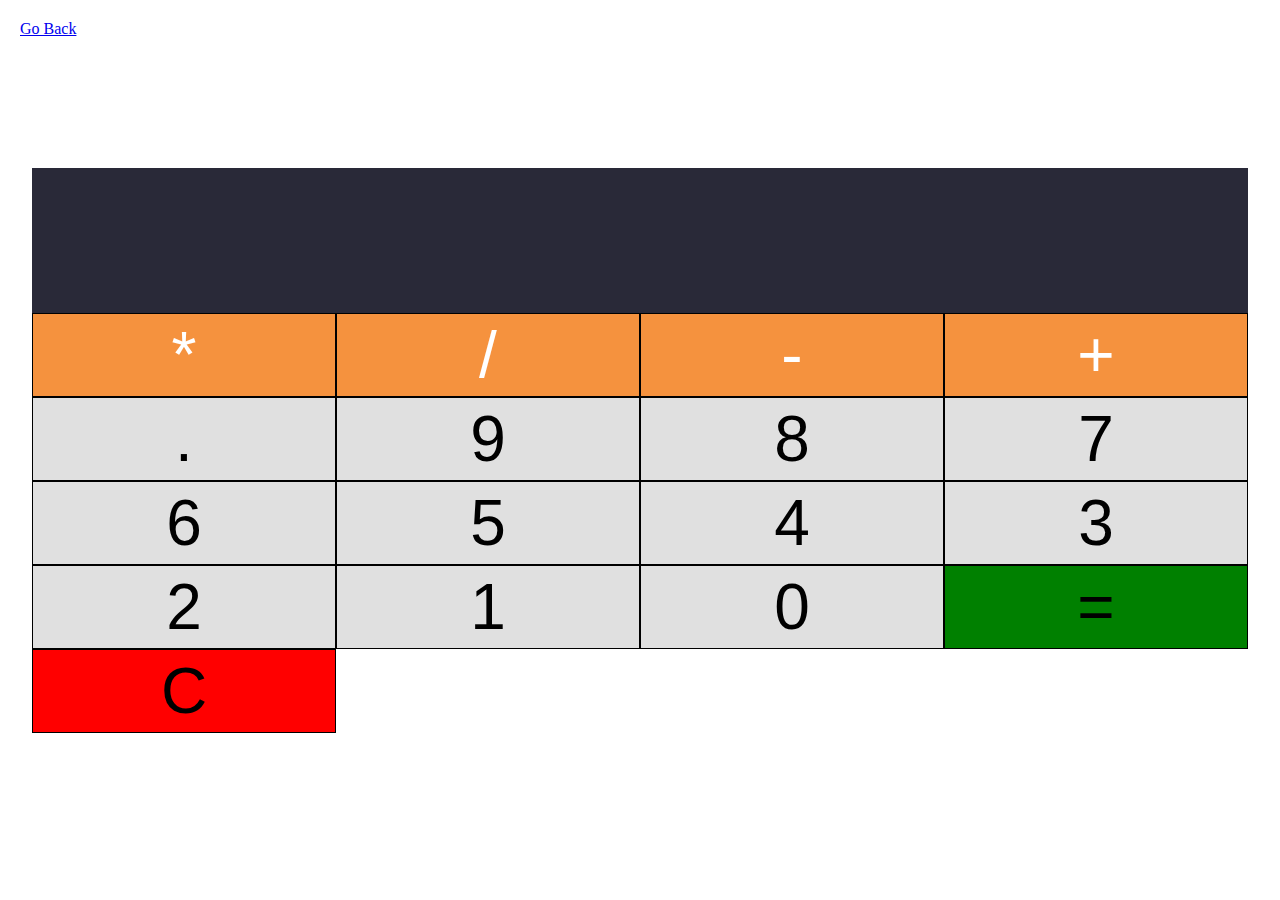
<file: calculator/index.html>
<!DOCTYPE html>
<html lang="en">
    <head>
        <meta charset="UTF-8">
        <title>JaveScript Playground</title>
        <link rel="stylesheet" href="main.css">
    </head>

    <body>
        <section class="calculator">
            <form>
                <input type="text" name="" id="" class="screen">
            </form>
        
       

        <div class="buttons">
            <!--yellow-->
            <button type="button" class="btn btn-yellow" data-num="*">*</button>
            <button type="button" class="btn btn-yellow" data-num="/">/</button>
            <button type="button" class="btn btn-yellow" data-num="-">-</button>
            <button type="button" class="btn btn-yellow" data-num="+">+</button>
            <!--grey-->
            <button type="button" class="btn btn-grey" data-num=".">.</button>
            <button type="button" class="btn btn-grey" data-num="9">9</button>
            <button type="button" class="btn btn-grey" data-num="8">8</button>
            <button type="button" class="btn btn-grey" data-num="7">7</button>
            <button type="button" class="btn btn-grey" data-num="6">6</button>
            <button type="button" class="btn btn-grey" data-num="5">5</button>
            <button type="button" class="btn btn-grey" data-num="4">4</button>
            <button type="button" class="btn btn-grey" data-num="3">3</button>
            <button type="button" class="btn btn-grey" data-num="2">2</button>
            <button type="button" class="btn btn-grey" data-num="1">1</button>
            <button type="button" class="btn btn-grey" data-num="0">0</button>
            <button type="button" class="btn-equal btn-grey">=</button>
            <button type="button" class="btn-clear btn-grey">C</button>
        </div>
    </section>
        <a href="javascript:history.back()" class="backBtn">Go Back</a>
       
       <script src="script.js"></script>
    </body>
    
    
        
    
</html>
</file>
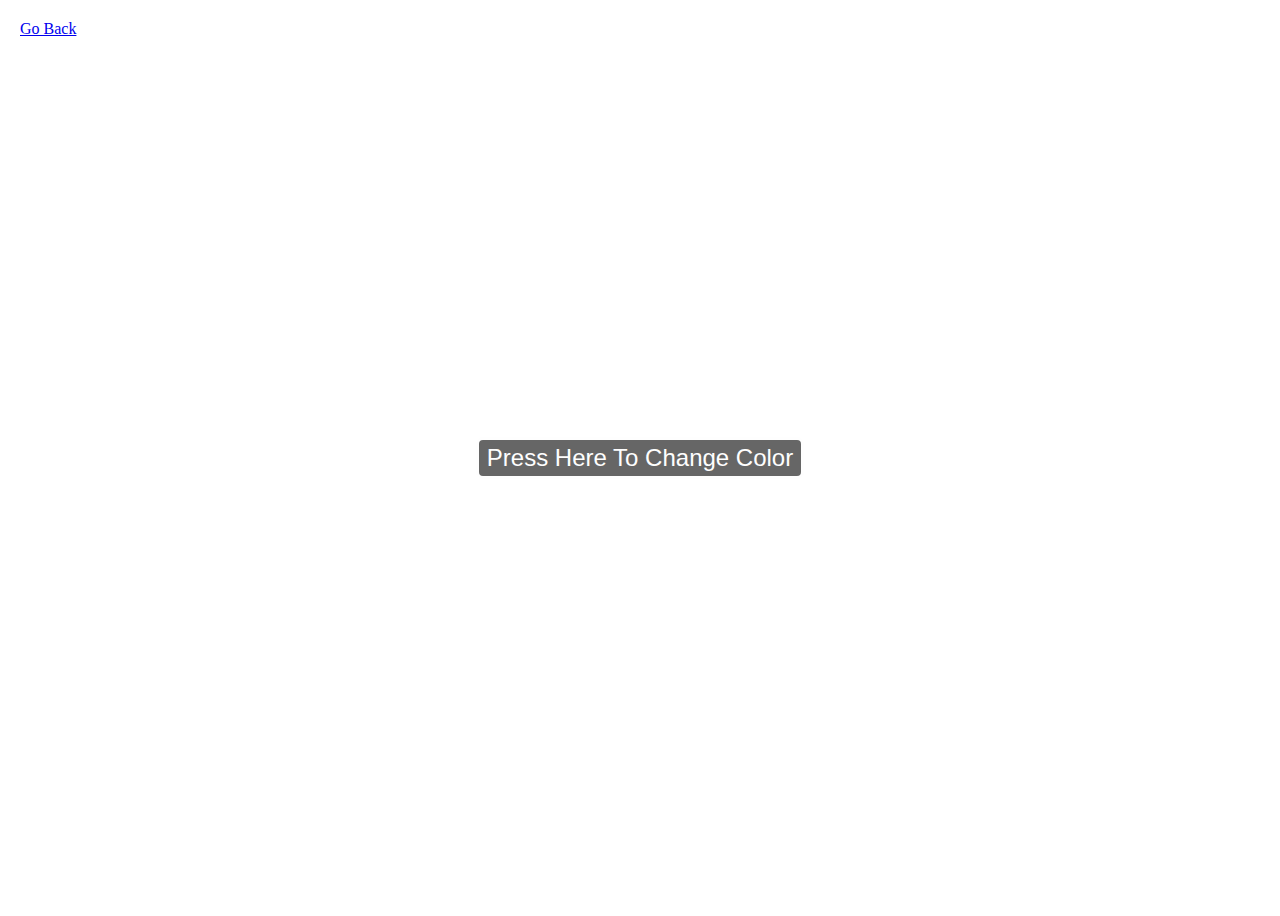
<file: changeBgColor/index.html>
<!DOCTYPE html>
<html lang="en">
    <head>
        <meta charset="UTF-8">
        <title>JaveScript Playground</title>
        <link rel="stylesheet" href="main.css">
    </head>

    <body>
        <a href="javascript:history.back()" class="backBtn">Go Back</a>
       <button type="button" class="colorBtn">Press here to change color</button>
    </body>
    
    <script src="script.js"></script>
        
    
</html>
</file>
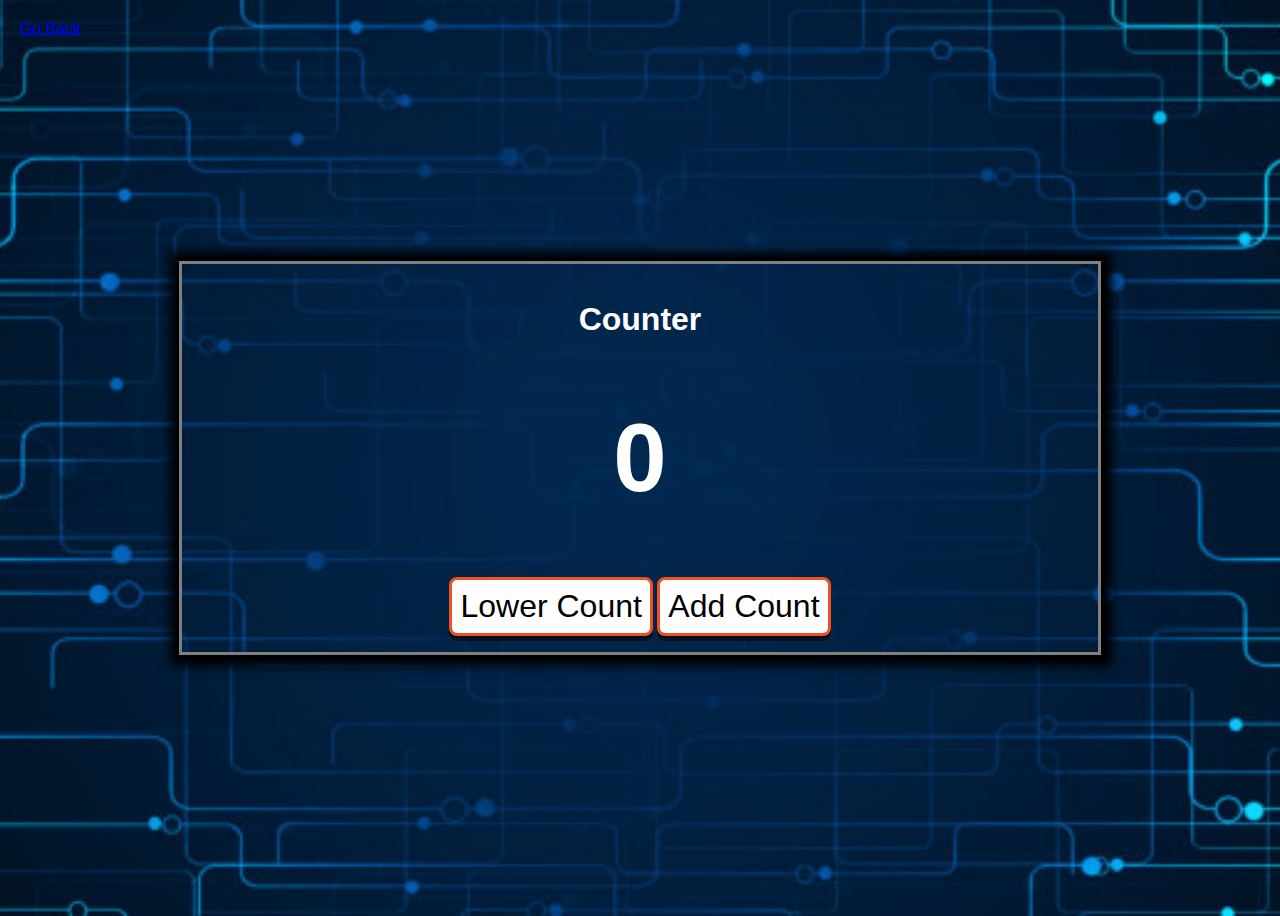
<file: counter/index.html>
<!DOCTYPE html>
<html lang="en">
    <head>
        <meta charset="UTF-8">
        <title>JaveScript Playground</title>
        <link rel="stylesheet" href="main.css">
    </head>

    <body>
        <div class="counter-box">
            <h1>counter</h1>
            <h1 class="counter">0</h1>
            <div id="btns">
                <button type="button" class="btn" id="lowerCountBtn">Lower Count</button>
                <button type="button" class="btn" id="addCountBtn">Add Count</button>
            </div>
        </div>
        <a href="javascript:history.back()" class="backBtn">Go Back</a>
    </body>
    
    <script src="script.js"></script>
        
    
</html>
</file>
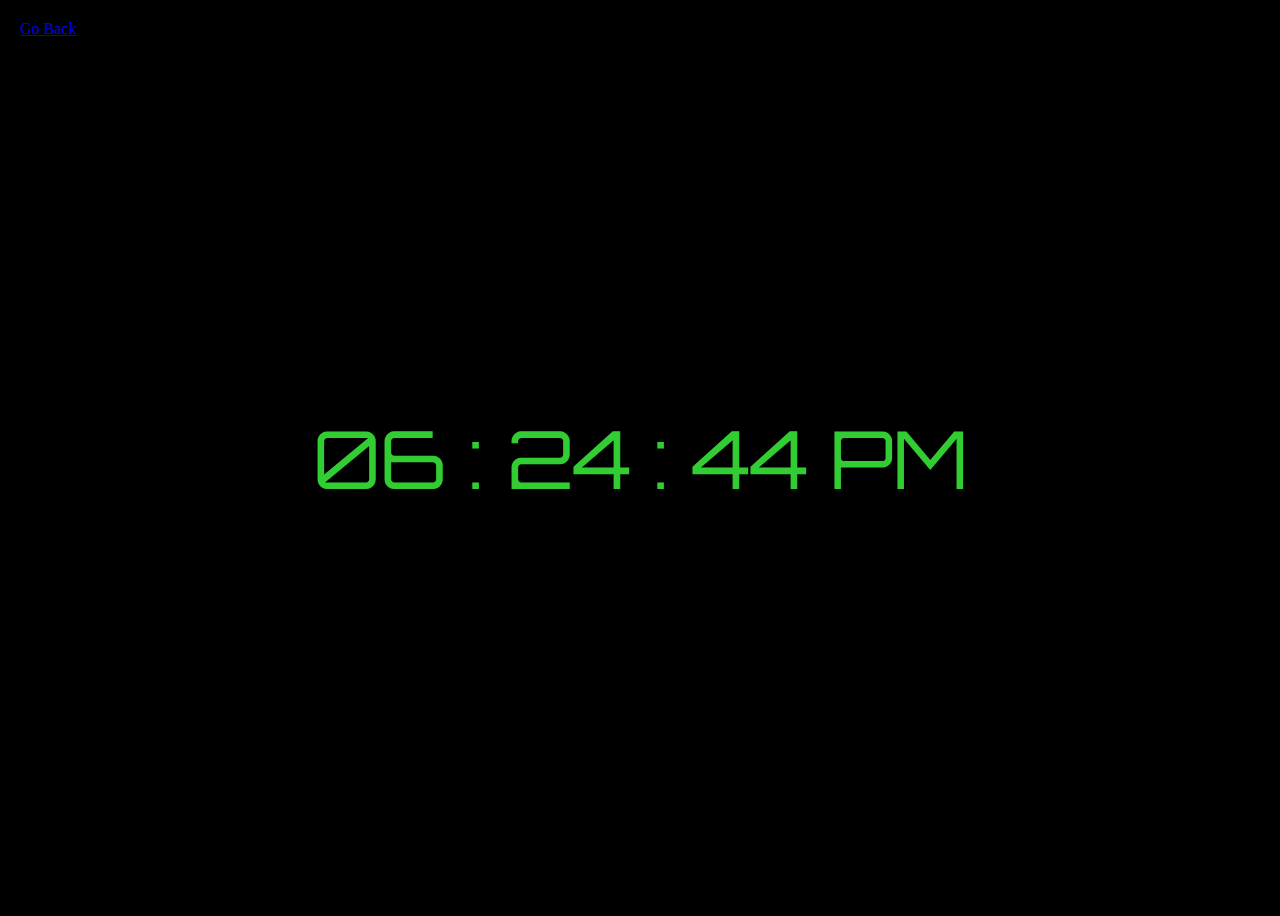
<file: digitalClock/index.html>
<!DOCTYPE html>
<html lang="en">
    <head>
        <meta charset="UTF-8">
        <title>JaveScript Playground</title>
        <link rel="stylesheet" href="main.css">
    </head>

    <body>
        <div id="clock"></div>
        <a href="javascript:history.back()" class="backBtn">Go Back</a>
       <script src="script.js"></script>
       <link href="https://fonts.googleapis.com/css2?family=Orbitron:wght@500&display=swap" rel="stylesheet">
    </body>
    
    
        
    
</html>
</file>
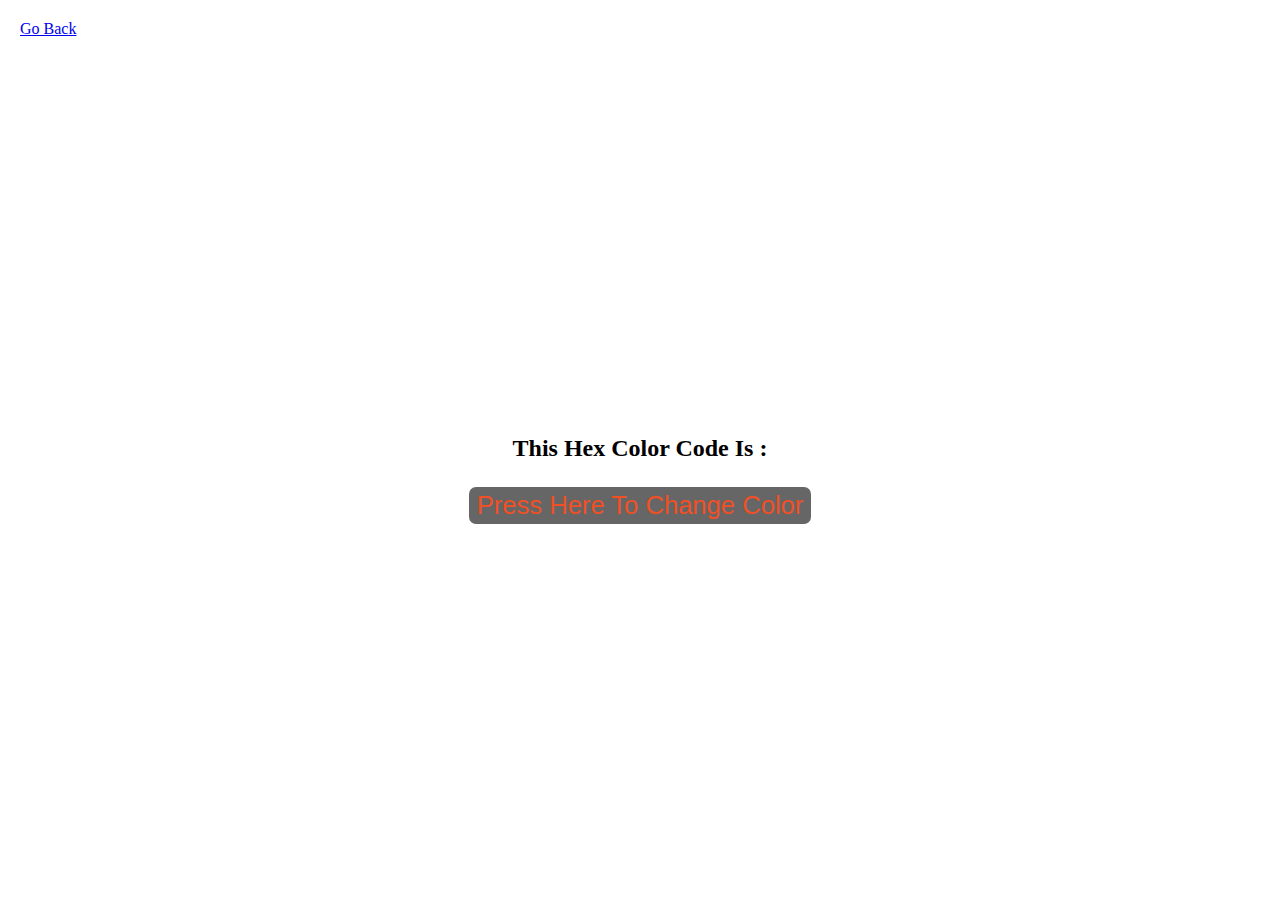
<file: hexColor/index.html>
<!DOCTYPE html>
<html lang="en">
    <head>
        <meta charset="UTF-8">
        <title>Hex Color</title>
        <link rel="stylesheet" href="main.css">
    </head>

    <body>
        <div class="container">
            <h2 class="hexColor">This hex color code is : <span class="hex"></span></h2>
            <button type="button" class="hexBtn">Press here to change color</button>
        </div>
        <a href="javascript:history.back()" class="backBtn">Go Back</a>
       
    </body>
    
    <script src="script.js"></script>
        
    
</html>
</file>
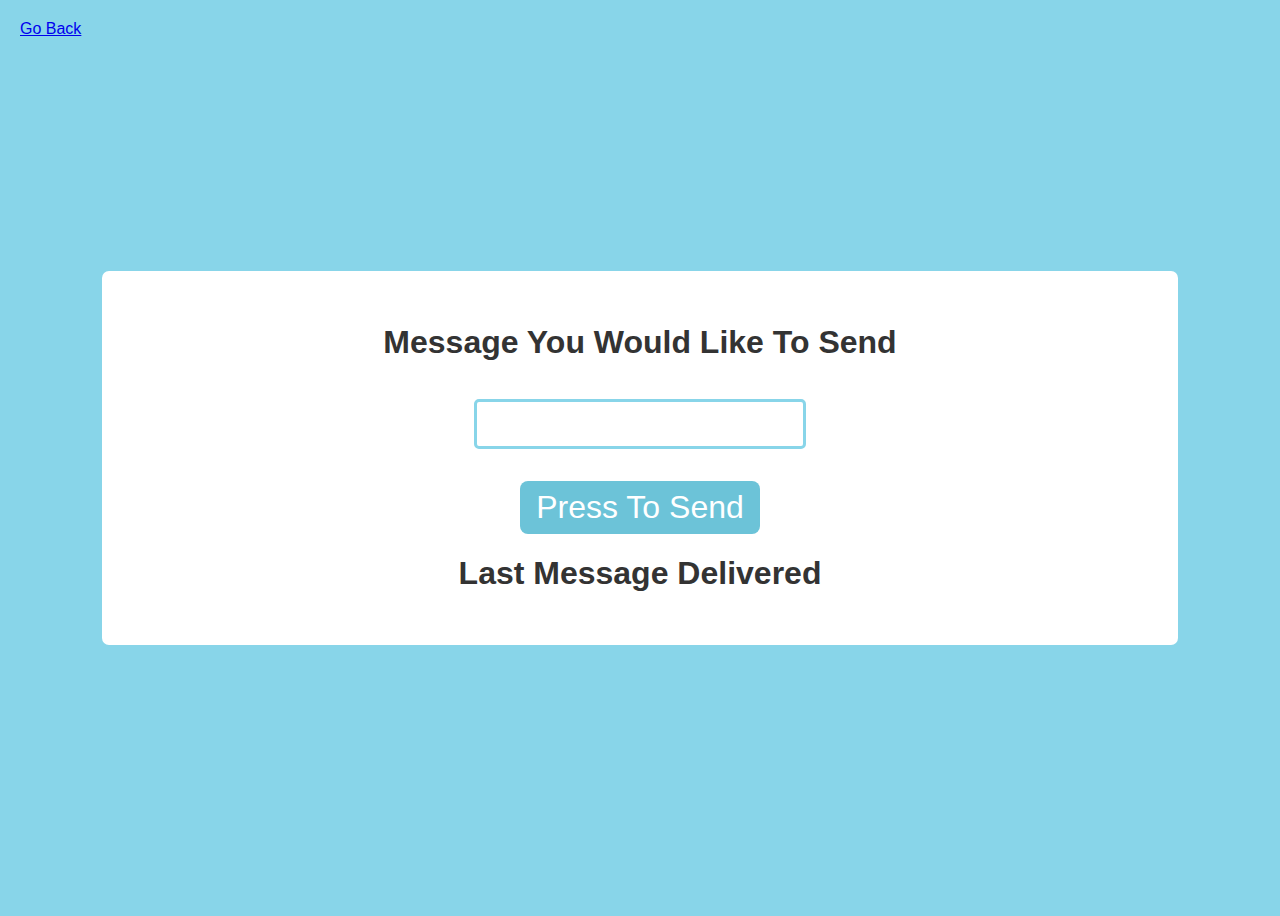
<file: passTheMessage/index.html>
<!DOCTYPE html>
<html lang="en">
    <head>
        <meta charset="UTF-8">
        <title>Pass The Message</title>
        <link rel="stylesheet" href="main.css">
    </head>

    <body>
        <div class="container">
            <h1>message you would like to send</h1>
            <input type="text" name="messageIn" id="messageIn">
            <button type="button" id="sendBtn">press to send</button>
            <h1>last message delivered</h1>
            <h1 id="messageOut"></h1>
        </div>

        <a href="javascript:history.back()" class="backBtn">Go Back</a>
       
       <script src="script.js"></script>
    </body>
    
    
        
    
</html>
</file>
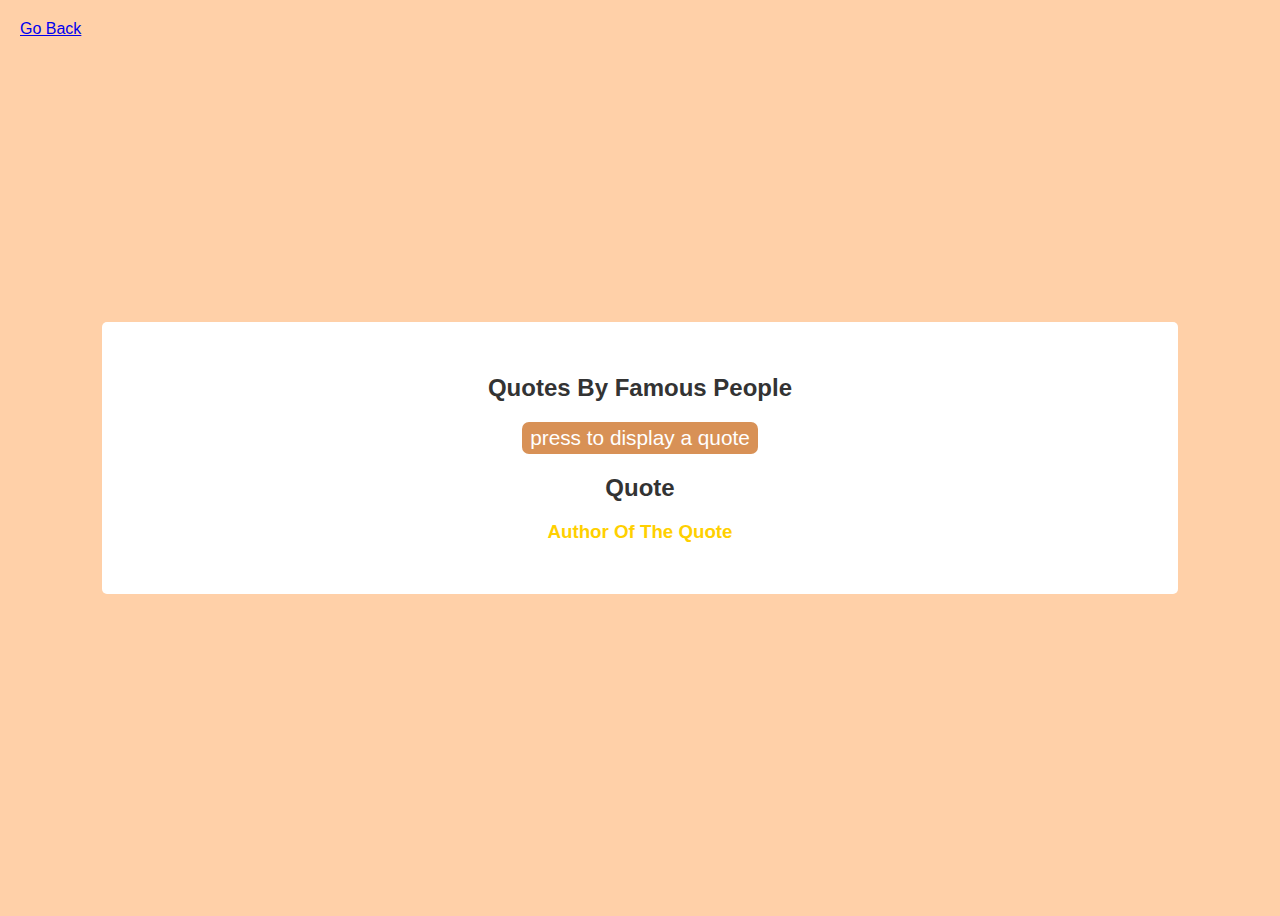
<file: quotes/index.html>
<!DOCTYPE html>
<html lang="en">
    <head>
        <meta charset="UTF-8">
        <title>Quotes</title>
        <link rel="stylesheet" href="main.css">
    </head>

    <body>
        <div class="container">
            <h2>quotes by famous people</h2>
            <button type="button" id="quoteBtn">press to display a quote</button>
            <blockquote>
               <h2 id="quote">quote</h2>
            </blockquote>
            <h3 id="quoteAuthor">author of the quote</h3>
        </div>
        <a href="javascript:history.back()" class="backBtn">Go Back</a>

        <script src="script.js"></script>
    </body>
    
    
        
    
</html>
</file>
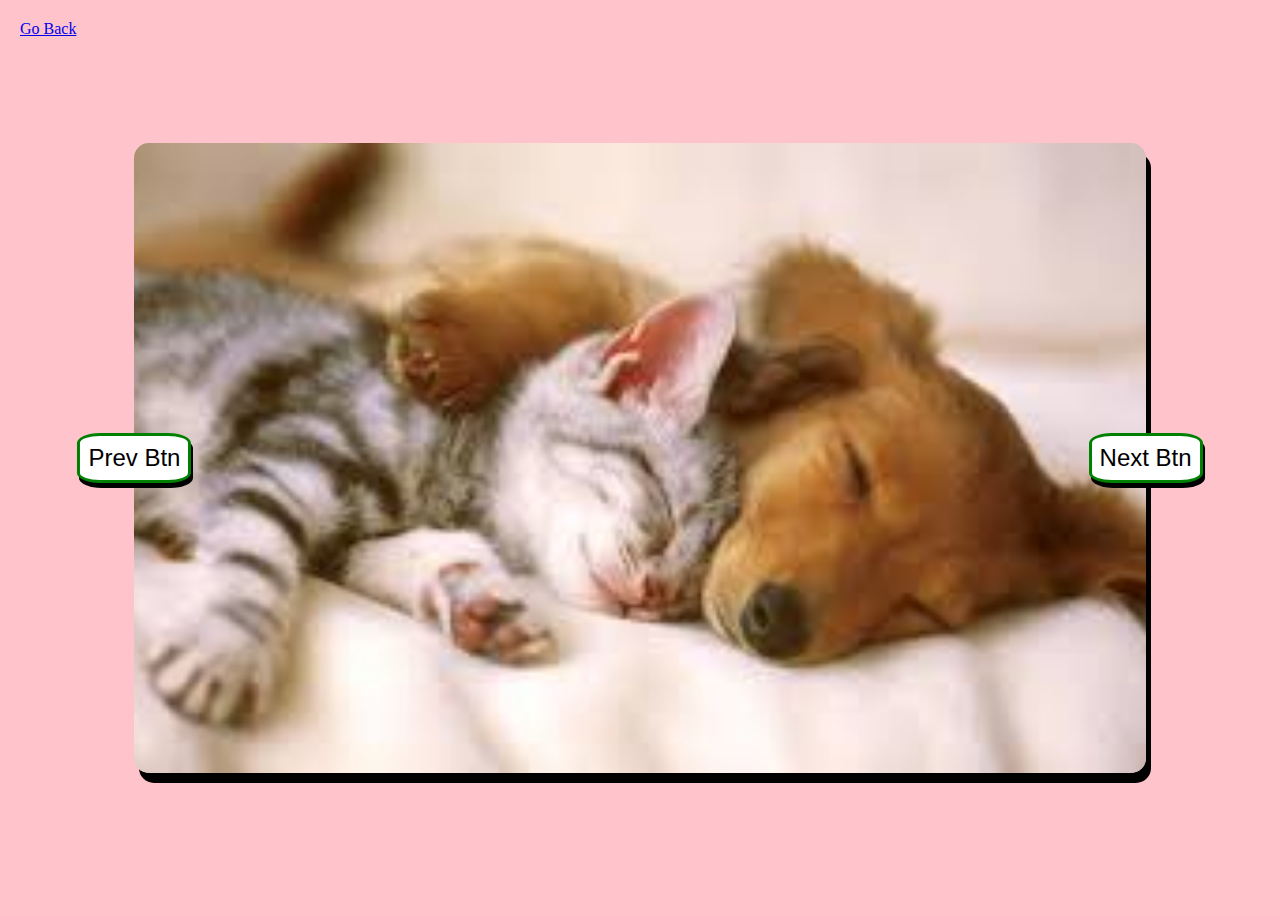
<file: slider/index.html>
<!DOCTYPE html>
<html lang="en">
    <head>
        <meta charset="UTF-8">
        <title>Slider</title>
        <link rel="stylesheet" href="main.css">
    </head>

    <body>
        <div class="images">
            <button type="button" class="btn prevBtn">Prev Btn</button>
            <button type="button" class="btn nextBtn">Next Btn</button>
        </div>
        <a href="javascript:history.back()" class="backBtn">Go Back</a>
       <script src="script.js"></script>
    </body>
    
    
        
    
</html>
</file>
<file: calculator/main.css>
*{
    margin: 0;
    padding: 0;
    box-sizing: border-box;
}
body{
    min-height: 100vh;
    display: flex;
    justify-content: center;
    align-items: center;

}
.backBtn{
    position: absolute;
    top: 20px;
    left: 20px;
}
.calculator{
    flex: 0 0 95%;
}
.screen{
    width: 100%;
    font-size: 7rem;
    padding: 0.5rem;
    background: rgb(41,41,56);
    color: white;
    border: none;
}
.buttons{
    display: flex;
    flex-wrap: wrap;
    transition: all 0.5s linear;
}
button{
    flex: 0 0 25%;
    border:1px solid black;
    padding: 0.25rem 0;
    transition: all 2s ease;
}
button:hover{
    background: blue;
}
.btn-yellow{
    background: rgb(245,146,62);
    color: white;
}
.btn-grey{
    background: rgb(224,224,224);
    
}
.btn,.btn-equal,.btn-clear{
    font-size: 4rem;
}
.btn-equal{
    background: green;
}
.btn-clear{
    background: red;
}
</file>
<file: changeBgColor/main.css>
body{
    min-height: 100vh;
    display: flex;
    justify-content: center;
    align-items: center;

}
.backBtn{
    position: absolute;
    top: 20px;
    left: 20px;
}
.colorBtn{
    padding: 0.25rem 0.5rem;
    border: 3px solid #fefefe;
    border-radius: 7px;
    color: #fefefe;
    background: rgba(0,0,0,0.6);
    font-size: 1.5rem;
    text-transform: capitalize;
    cursor: pointer;
    outline: none;
}
.colorBtn:hover{
    background: rgb(0,0,0);
}
</file>
<file: counter/main.css>
body{
    min-height: 100vh;
    display: flex;
    justify-content: center;
    align-items: center;
    background: url('img/tech.jpeg');
    background-position: center;
    background-size: cover;
    background-repeat: no-repeat;
    color:white;
    font-family: Arial, Helvetica, sans-serif;
    text-transform: capitalize;
}
.backBtn{
    position: absolute;
    top: 20px;
    left: 20px;
}
.counter-box{
    flex:0 0 70%;
    text-align: center;
    border: 3px solid grey;
    padding: 1rem;
    font-weight: bold;
    box-shadow: 1px 1px 10px 10px black;
}
.counter{
    font-size: 6rem;
}
.btn{
    background-color: #fff;
    border-radius: 8px;
    font-size: 2rem;
    padding: 0.5rem;
    margin: 0.5rem 0,25rem;
    border:3px solid #f15025;
    box-shadow: 0px 5px #001221;
    outline: none;
}
.btn:hover{
    background-color: #4caf50;
    color: white;
}
.btn:active{
    box-shadow: none;
    
}
</file>
<file: digitalClock/main.css>
body{
    min-height: 100vh;
    display: flex;
    justify-content: center;
    align-items: center;
    background: #000;
}
.backBtn{
    position: absolute;
    top: 20px;
    left: 20px;
}
#clock{
    font-family: 'Orbitron', sans-serif;
    font-size: 5rem;
    color: #32cd32;
}
</file>
<file: hexColor/main.css>
body{
    min-height: 100vh;
    display: flex;
    justify-content: center;
    align-items: center;

}
.backBtn{
    position: absolute;
    top: 20px;
    left: 20px;
}
.container{
    text-align: center;
}
.hexColor{
    text-transform: capitalize;
}
.hex{
    font-size: 3rem;
}
.hexBtn{
    color: #f15025;
    border: #f15025;
    border-radius: 7px;
    background-color: rgba(0,0,0,0.6);
    font-size: 1.6rem;
    padding: 0.25rem 0.5rem;
    cursor: pointer;
    outline: none;
    text-transform: capitalize;
}
.hexBtn:hover{
    background-color: rgb(0,0,0);
}
</file>
<file: passTheMessage/main.css>
body{
    min-height: 100vh;
    display: flex;
    justify-content: center;
    align-items: center;
    background: #88d5e9;
    color: #333;
    font-family: 'calibri',sans-serif;
    font-weight: 400;
    text-transform: capitalize;
}
.backBtn{
    position: absolute;
    top: 20px;
    left: 20px;
}
.container{
    text-align: center;
    padding: 2rem;
    border-radius: 7px;
    background-color: #fff;
    flex: 0 0 80%;
}
button{
    display: block;
    font-size: 2rem;
    margin: 1rem auto;
    padding: 0.5rem 1rem;
    color: #fff;
    background: #6cc3d8;
    border-radius: 8px;
    border: none;    
    text-transform: capitalize;
}
button:hover{
    opacity: 0.8;
    cursor: pointer;
}
input[type=text]{
    padding: 0.5rem;
    margin: 1rem;
    border-radius: 5px;
    font-size: 1.5rem;
    border: 3px solid #88d5e9;
    outline: none;
}
input[type=text]:focus{
    box-shadow: 0 0 10px #88d5e9;
}
#messageOut{
    margin: 0.5rem 0;
    color: #88d5e9;
}
</file>
<file: quotes/main.css>
body{
    min-height: 100vh;
    display: flex;
    justify-content: center;
    align-items: center;
    background: #ffd0a8;
    color: #333;
    font-family: 'calibri',sans-serif;
    font-weight: 400;
    text-transform: capitalize;
}
.backBtn{
    position: absolute;
    top: 20px;
    left: 20px;
}
.container{
    text-align: center;
    padding: 2rem;
    border-radius: 5px;
    background-color: #fff;
    flex: 0 0 80%;
}
#quoteBtn{
    border: none;
    color: #fff;
    background: #d89156;
    font-size: 1.3rem;
    padding: 0.25rem 0.5rem;
    border-radius: 7px;
    cursor: pointer;
}
#quoteBtn:hover{
    color: #ffd000;
}
#blockquote{
    background: #f9f9f9;
    border-left: 10px solid #fcdbbf;
    margin: 1.5re;
    padding: 0.5rem;
}
#quoteAuthor{
    color: #ffd000;
}
</file>
<file: slider/main.css>
body{
    min-height: 100vh;
    display: flex;
    justify-content: center;
    align-items: center;
    background: url('img/background.jpg')center/cover no-repeat;
}
.backBtn{
    position: absolute;
    top: 20px;
    left: 20px;
}
.images{
    background: yellow;
    flex:0 0 80%;
    min-height: 70vh;
    background: url('img/bcg-0.jpeg')center/cover no-repeat;
    border-radius: 15px;
    box-shadow: 5px 10px black;
    position: relative;
}
.btn{
    display: inline-block;
    background: white;
    color: black;
    border: 3px solid green;
    font-size: 1.5rem;
    padding:0.5rem;
    border-radius: 20%;
    box-shadow: 2px 5px black;
    outline: none;
}
.prevBtn{
    position: absolute;
    top:50%;
    left: 0;
    transform: translate(-50%,-50%);
}
.nextBtn{
    position: absolute;
    top:50%;
    right:0;
    transform: translate(50%,-50%);
}
.btn:active{
    background: grey;
    box-shadow: 1px 1px grey;
}
.btn:hover{
    background: green;
    color: white;
}
</file>
